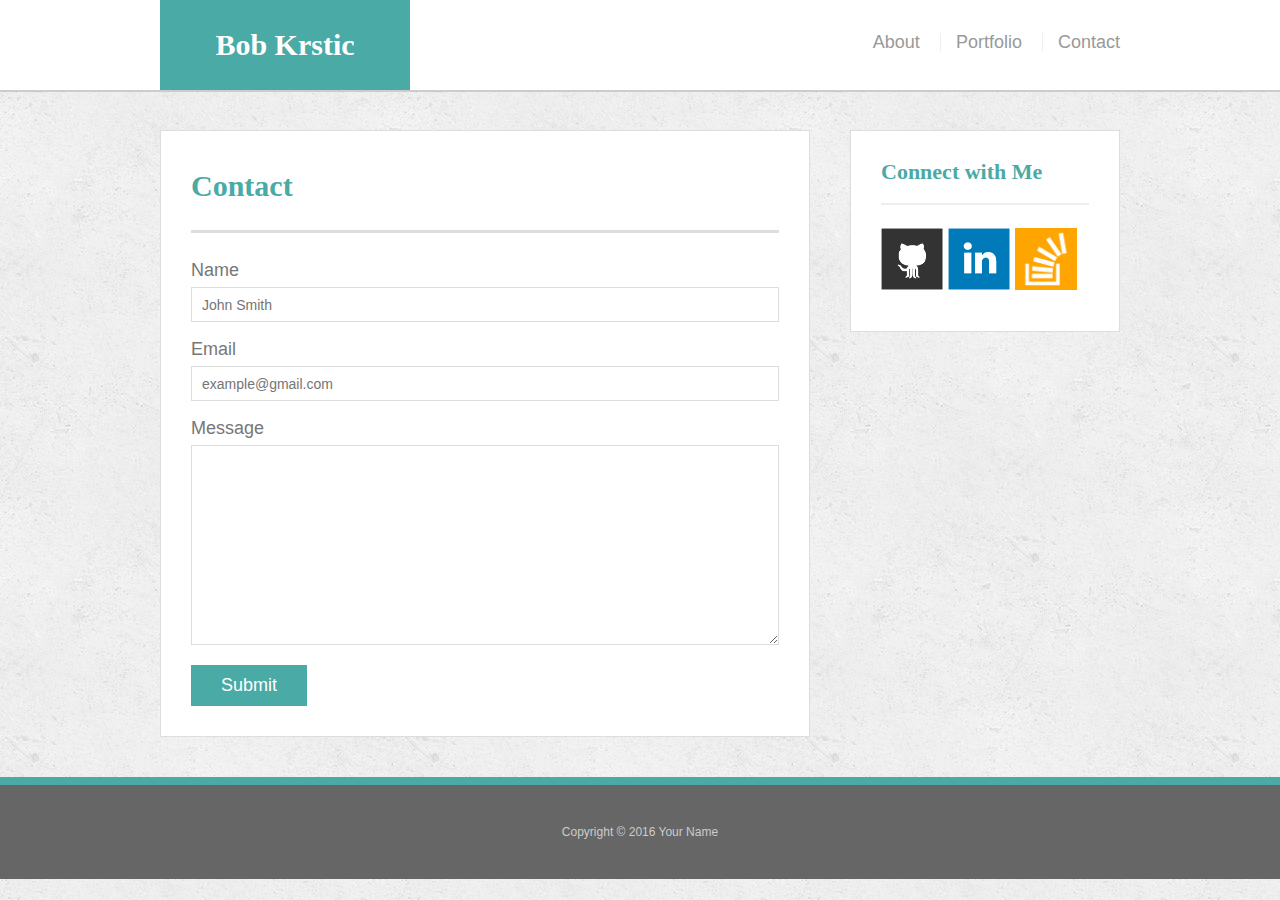
<file: contact.html>
<!doctype html>
<html lang="en-us">

<head>
  <meta charset="UTF-8">
  <meta name="viewport" content="width=device-width, initial-scale=1.0">
  <title>Contact | Bob Krstic</title>
  <link rel="stylesheet" type="text/css" href="assets/css/reset.css">
  <link rel="stylesheet" type="text/css" href="assets/css/style.css">
</head>

<body>

  <header id="masthead">
    <div class="container">
      <a href="index.html" id="logo">Bob Krstic</a>
      <nav>
        <a href="index.html">About</a>
        <a href="portfolio.html">Portfolio</a>
        <a href="contact.html">Contact</a>
      </nav>
    </div>
  </header>

  <div id="main-container" class="container">
    <section class="main-section">
      <h1>Contact</h1>

      <form id="contact-form">
        <ul>
          <li>
            <label for="name">Name</label>
            <input type="text" id="name" name="name" placeholder="John Smith" required="required">
          </li>
          <li>
            <label for="email">Email</label>
            <input type="email" id="email" name="email" placeholder="example@gmail.com" required="required">
          </li>
          <li>
            <label for="message">Message</label>
            <textarea id="message" name="message" required="required"></textarea>
          </li>
        </ul>
        <input type="submit">
      </form>

    </section>

    <section class="sidebar">
      <div id="connect">
        <h2>Connect with Me</h2>

        <a href="https://github.com/bobkrstic"><img src="assets/images/github-128.png" class="social" alt="GitHub" /></a>
        <a href="https://www.linkedin.com/in/bob-krstic-346654139"><img src="assets/images/linkedin-128.png" class="social" alt="LinkedIn" /></a>
        <a href="https://stackoverflow.com/users/7864713/s-krstic"><img src="assets/images/stackoverflow-128.png" class="social" alt="Stack Overflow" /></a>
      </div>
    </section>
  </div>

  <footer>
    <div class="container">
      Copyright &copy; 2016 Your Name
    </div>
  </footer>
</body>

</html>
</file>
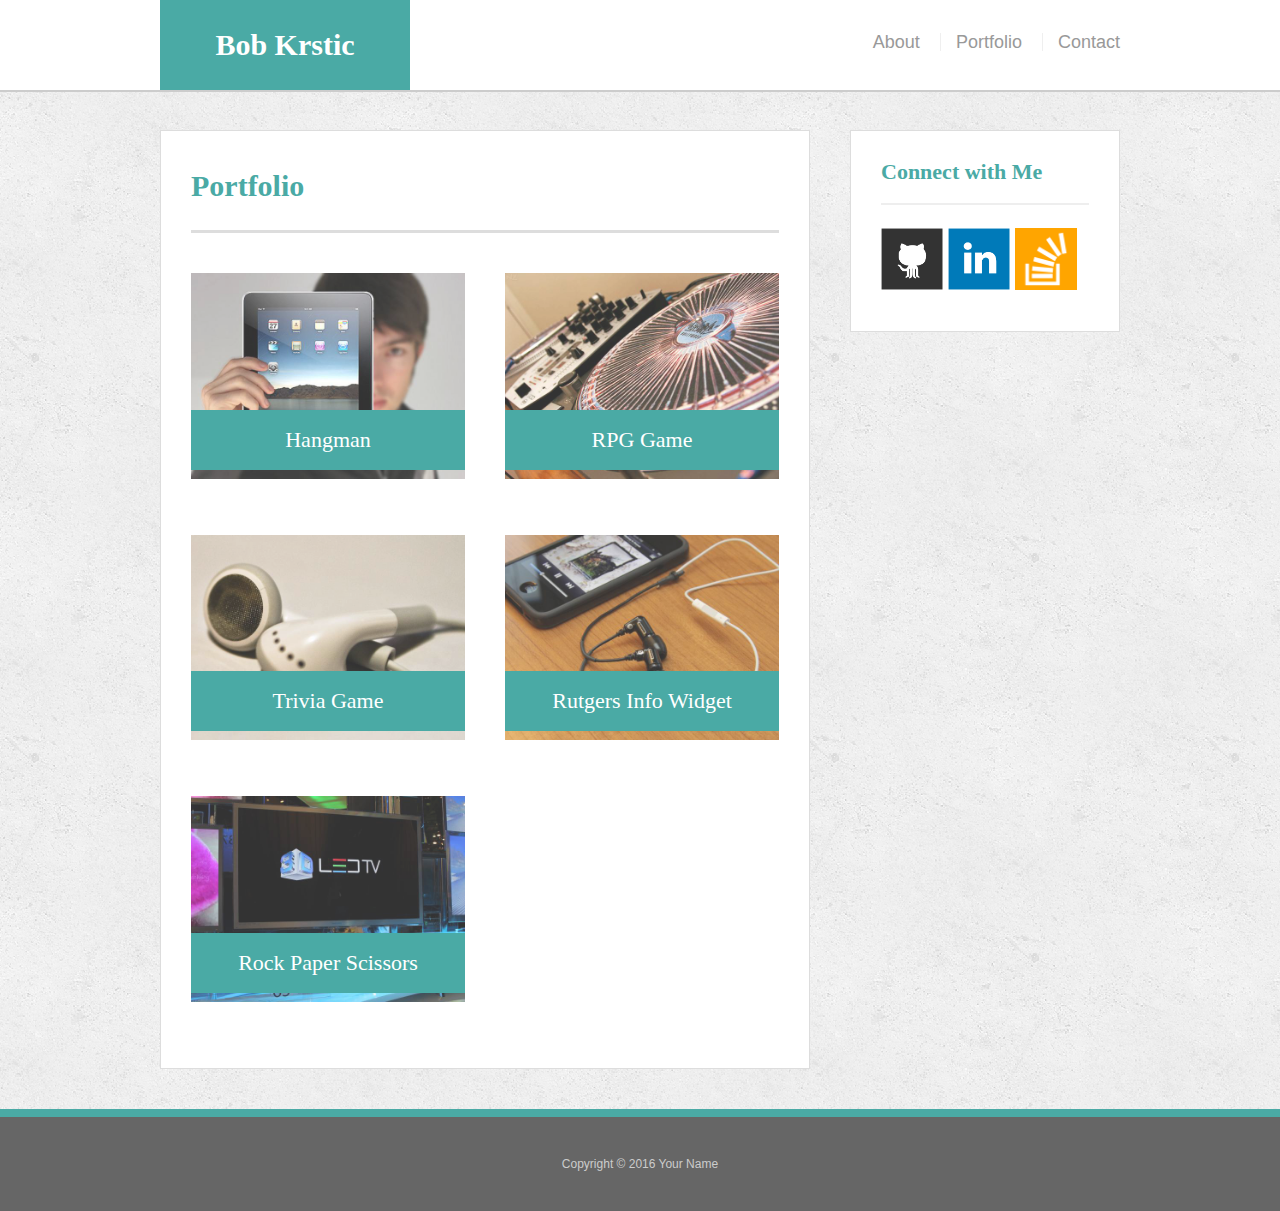
<file: portfolio.html>
<!doctype html>
<html lang="en-us">

<head>
  <meta charset="UTF-8">
  <meta name="viewport" content="width=device-width, initial-scale=1.0">
  <title>Portfolio | Bob Krstic</title>
  <link rel="stylesheet" type="text/css" href="assets/css/reset.css">
  <link rel="stylesheet" type="text/css" href="assets/css/style.css">
</head>

<body>

  <header id="masthead">
    <div class="container">
      <a href="index.html" id="logo">Bob Krstic</a>
      <nav>
        <a href="index.html">About</a>
        <a href="portfolio.html">Portfolio</a>
        <a href="contact.html">Contact</a>
      </nav>
    </div>
  </header>

  <div id="main-container" class="container">
    <section class="main-section">
      <h1>Portfolio</h1>

      <div class="work">
        <img src="assets/images/technics-q-c-640-480-1.jpg" alt="hangman">

        <h3>Hangman</h3>
      </div>
      <div class="work">
        <img src="assets/images/technics-q-c-640-480-2.jpg" alt="RPG Game">

        <h3>RPG Game</h3>
      </div>
      <div class="work">
        <img src="assets/images/technics-q-c-640-480-5.jpg" alt="Trivia Game">

        <h3>Trivia Game</h3>
      </div>
      <div class="work">
        <img src="assets/images/technics-q-c-640-480-7.jpg" alt="Rutgers Info Widget">

        <h3>Rutgers Info Widget</h3>
      </div>
      <div class="work">
        <img src="assets/images/technics-q-c-640-480-9.jpg" alt="Rock Paper Scissors">

        <h3>Rock Paper Scissors</h3>
      </div>

    </section>

    <section class="sidebar">
      <div id="connect">
        <h2>Connect with Me</h2>

        <a href="https://github.com/bobkrstic"><img src="assets/images/github-128.png" class="social" alt="GitHub" /></a>
        <a href="https://www.linkedin.com/in/bob-krstic-346654139"><img src="assets/images/linkedin-128.png" class="social" alt="LinkedIn" /></a>
        <a href="https://stackoverflow.com/users/7864713/s-krstic"><img src="assets/images/stackoverflow-128.png" class="social" alt="Stack Overflow" /></a>
      </div>
    </section>
  </div>

  <footer>
    <div class="container">
      Copyright &copy; 2016 Your Name
    </div>
  </footer>
</body>

</html>
</file>
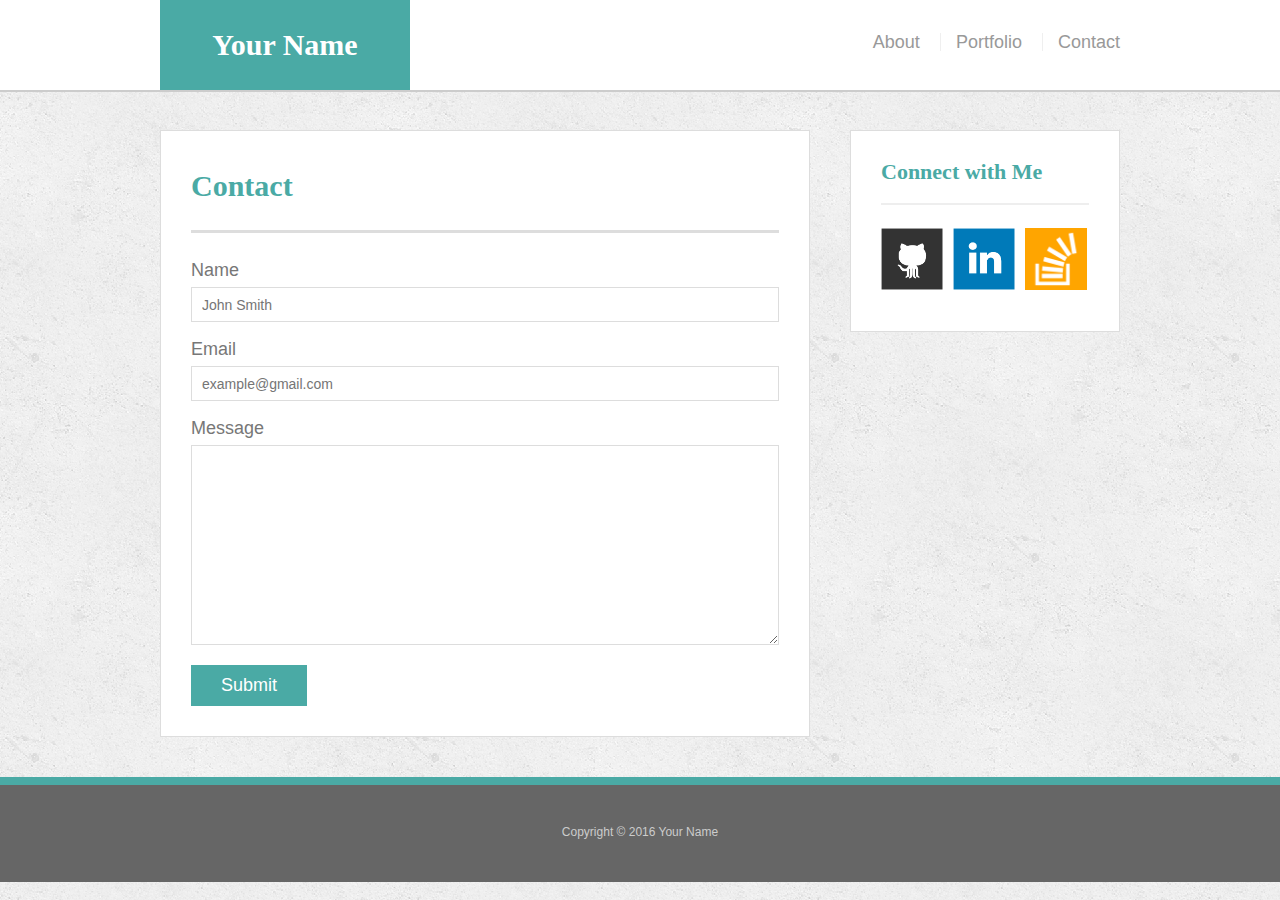
<file: bonus/hover-styles.html>
<!doctype html>
<html lang="en-us">

<head>
  <meta charset="UTF-8">
  <title>Hover Styling</title>
  <link rel="stylesheet" type="text/css" href="assets/css/reset.css">
  <link rel="stylesheet" type="text/css" href="assets/css/style.css">
</head>

<body>

  <header id="masthead">
    <div class="container">
      <a href="#" id="logo">Your Name</a>
      <nav>
        <a href="#">About</a>
        <a href="#">Portfolio</a>
        <a href="#">Contact</a>
      </nav>
    </div>
  </header>

  <div id="main-container" class="container">
    <section class="main-section">
      <h1>Contact</h1>

      <form id="contact-form">
        <ul>
          <li>
            <label for="name">Name</label>
            <input type="text" id="name" name="name" placeholder="John Smith" required="required">
          </li>
          <li>
            <label for="email">Email</label>
            <input type="email" id="email" name="email" placeholder="example@gmail.com" required="required">
          </li>
          <li>
            <label for="message">Message</label>
            <textarea id="message" name="message" required="required"></textarea>
          </li>
        </ul>
        <input type="submit">
      </form>

    </section>

    <section class="sidebar">
      <div id="connect">
        <h2>Connect with Me</h2>

        <img src="assets/images/github-128.png" class="social" alt="Github">
        <img src="assets/images/linkedin-128.png" class="social" alt="LinkedIn">
        <img src="assets/images/stackoverflow-128.png" class="social" alt="Stack Overflow">
      </div>
    </section>
  </div>

  <footer>
    <div class="container">
      Copyright &copy; 2016 Your Name
    </div>
  </footer>
</body>

</html>
</file>
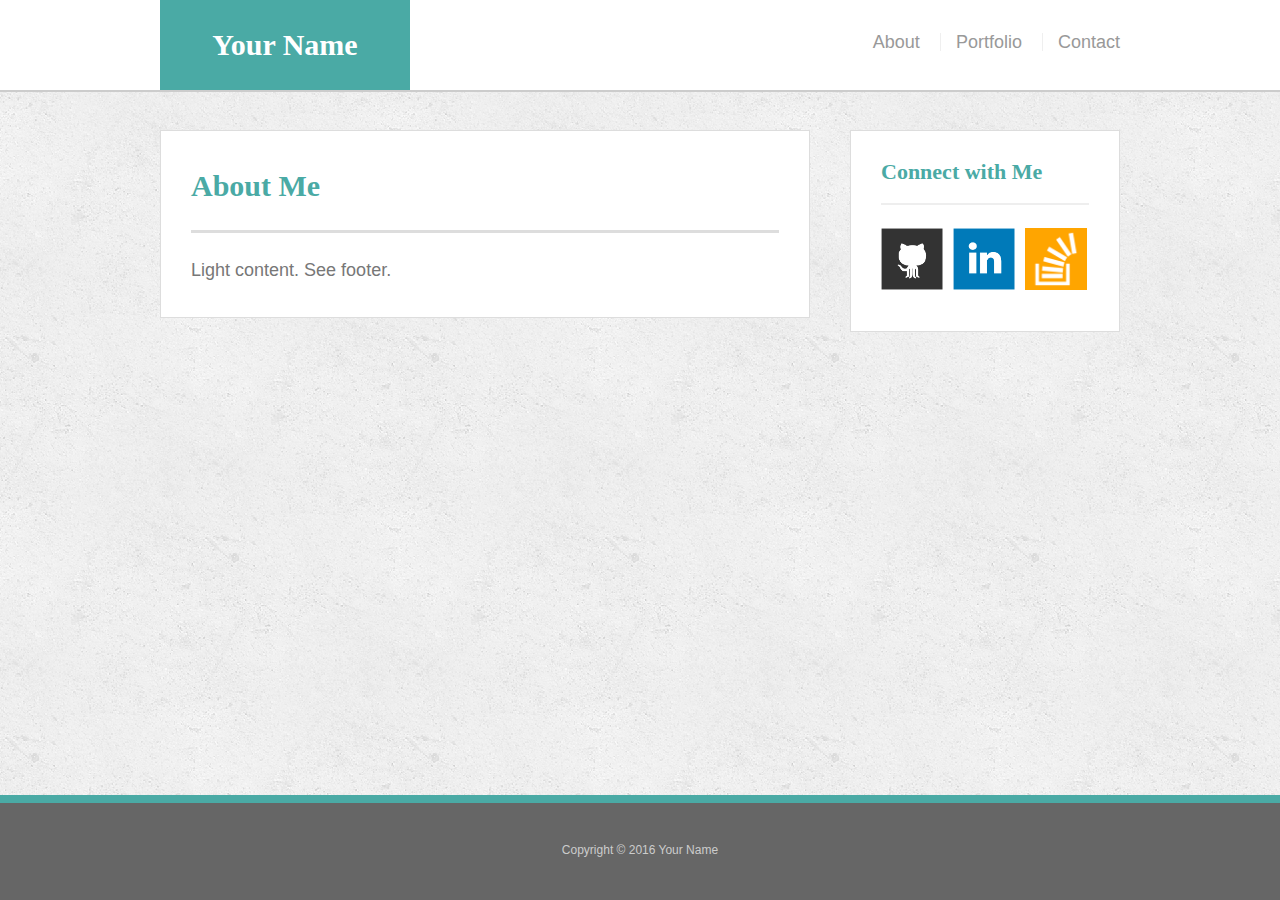
<file: bonus/sticky-footer.html>
<!doctype html>
<html lang="en-us">

<head>
  <meta charset="UTF-8">
  <title>Sticky Footer</title>
  <link rel="stylesheet" type="text/css" href="assets/css/reset.css">
  <link rel="stylesheet" type="text/css" href="assets/css/style.css">
</head>

<body>

  <header id="masthead">
    <div class="container">
      <a href="#" id="logo">Your Name</a>
      <nav>
        <a href="#">About</a>
        <a href="#">Portfolio</a>
        <a href="#">Contact</a>
      </nav>
    </div>
  </header>

  <div class="wrapper">
    <div id="main-container" class="container">
      <section class="main-section">
        <h1>About Me</h1>

        <p>Light content. See footer.</p>

      </section>

      <section class="sidebar">
        <div id="connect">
          <h2>Connect with Me</h2>

          <img src="assets/images/github-128.png" class="social" alt="Github">
          <img src="assets/images/linkedin-128.png" class="social" alt="LinkedIn">
          <img src="assets/images/stackoverflow-128.png" class="social" alt="Stack Overflow">
        </div>
      </section>

      <div class="push"></div>
    </div>
  </div>

  <footer>
    <div class="container">
      Copyright &copy; 2016 Your Name
    </div>
  </footer>
</body>

</html>
</file>
<file: assets/css/style.css>
body {
  font-family: Arial, "Helvetica Neue", Helvetica, sans-serif;
  font-size: 18px;
  line-height: 34px;
  color: #777;
  background: url("../images/concrete_seamless.png");
}

* {
  box-sizing: border-box;
}

/* general */

.container {
  width: 100%;
  max-width: 960px;
  margin: 0 auto;
  clear: both;
}

h1,
h2,
h3,
p {
  margin-bottom: 20px;
}

p:last-child {
  margin-bottom: 0;
}

h1,
h2,
h3 {
  font-family: Georgia, Times, "Times New Roman", serif;
  font-weight: 700;
  color: #4aaaa5;
}

h1 {
  padding-bottom: 20px;
  font-size: 30px;
  line-height: 49px;
  border-bottom: 3px solid #ddd;
}

h2,
h3 {
  font-size: 22px;
}

/* header */

#masthead {
  position: fixed;
  z-index: 99;
  width: 100%;
  margin: 0 0 30px;
  overflow: auto;
  color: #fff;
  background: #fff;
  border-bottom: 2px solid #ccc;
}

#logo {
  float: left;
  width: 250px;
  height: 90px;
  font-family: Georgia, Times, "Times New Roman", serif;
  font-size: 30px;
  font-weight: 700;
  line-height: 90px;
  color: #fff;
  text-align: center;
  text-decoration: none;
  background: #4aaaa5;
}

nav {
  float: right;
  margin-top: 25px;
}

nav a {
  display: inline-block;
  padding-left: 15px;
  margin-left: 15px;
  line-height: 18px;
  color: #999;
  text-decoration: none;
  border-left: 1px solid #efefef;
}

nav a:first-child {
  border-left: 0 none;
}

/* footer */

footer {
  padding: 30px 0;
  clear: both;
  font-size: 12px;
  color: #fff;
  color: #ccc;
  text-align: center;
  background: #666;
  border-top: 8px solid #4aaaa5;
}

/* sidebar */

.sidebar {
  float: right;
  width: 100%;
  max-width: 270px;
  padding: 30px;
  margin-bottom: 20px;
  background: #fff;
  border: 1px solid #ddd;
}

h3,
.sidebar h2 {
  padding-bottom: 20px;
  margin-bottom: 15px;
  line-height: 22px;
  border-bottom: 2px solid #eee;
}

.social {
  width: 62px;
  height: 62px;
  margin-top: 8px;
  margin-right: 5px;
}

.social:last-child {
  margin-right: 0;
}

/* main */

#main-container {
  padding-top: 130px;
}

.main-section {
  float: left;
  width: 100%;
  max-width: 650px;
  padding: 30px;
  margin: 0 0 40px;
  background: #fff;
  border: 1px solid #ddd;
}

/* portfolio page */

.work {
  position: relative;
  float: left;
  width: 274px;
  margin: 20px 0 25px;
  overflow: auto;
}

.work:nth-child(even) {
  margin-right: 40px;
}

.work img {
  width: 100%;
  border: 0 none;
  opacity: 0.8;
}

.work h3 {
  position: absolute;
  bottom: 20px;
  width: 100%;
  padding: 15px;
  margin-bottom: 0;
  font-weight: 300;
  line-height: 30px;
  color: #fff;
  text-align: center;
  background: #4aaaa5;
  border-bottom: 0;
}

.auth-image {
  float: left;
  width: 200px;
  height: auto;
  margin-top: 10px;
  margin-right: 25px;
}

/* contact page */

#contact-form ul {
  margin-bottom: 20px;
}

#contact-form li {
  margin-bottom: 10px;
}

label,
input[type=text],
input[type=email],
textarea {
  display: block;
  width: 100%;
}

input[type=text],
input[type=email],
textarea {
  height: 35px;
  padding: 0 10px;
  font-size: 14px;
  border: 1px solid #ddd;
}

textarea {
  height: 200px;
}

input[type=submit] {
  padding: 10px 30px;
  font-size: 18px;
  color: #fff;
  cursor: pointer;
  background: #4aaaa5;
  border: 0 none;
}




@media screen and (max-width: 980px) {

    .container {
      width: 700px;
    }

    .main-section {
      width: 400px;
    }

    .auth-image {
      width: 340px;
    }

    .work {
      width: 100%;
    }
}



@media screen and (max-width: 768px) {

    .container {
      width: 700px;
    }

    .main-section {
      float: left;
      width: 100%;
      max-width: 700px;
      padding: 30px;
      margin: 0 0 40px;
      background: #fff;
      border: 1px solid #ddd;
    }

    .auth-image {
      float: left;
      width: 200px;
      height: auto;
      margin-top: 10px;
      margin-right: 30px;
    }

    .sidebar {
      float: left;
      max-width: 700px;
    }
}


@media screen and (max-width: 640px) {

    .container {
      width: 500px;
    } 

    .auth-image {
      width: 430px;
    }

    #masthead {
      position: static; 
    }

    nav {
      width: 100%;
      padding-bottom: 10px;
    }

    #logo {
      width: 500px;
    }

    nav a {
      padding-left: 60px;
    }

    #main-container {
      padding-top: 5px;
    }

    .work {
      width: 100%;
    }   
}
</file>
<file: bonus/assets/css/style.css>
body {
  font-family: Arial, "Helvetica Neue", Helvetica, sans-serif;
  font-size: 18px;
  line-height: 34px;
  color: #777;
  background: url("../images/concrete_seamless.png");
}

* {
  box-sizing: border-box;
  margin: 0;
}

/* sticky footer styling */

/* http://ryanfait.com/html5-sticky-footer/ */

html,
body {
  height: 100%;
}

.wrapper {
  height: auto !important;
  height: 100%;
  min-height: 100%;
  margin: 0 auto -105px;
}

footer,
.push {
  height: 105px;
}

/* end sticky footer styling */

/* start hover styling */

#logo:hover,
input[type=submit]:hover {
  background: #5e7f7e;
}

nav a:hover {
  color: #5e7f7e;
}

.social:hover {
  cursor: pointer;
  opacity: 0.8;
}

/* end hover styling */

/* general styling */

.container {
  width: 100%;
  max-width: 960px;
  margin: 0 auto;
  clear: both;
}

h1,
h2,
h3,
p {
  margin-bottom: 20px;
}

p:last-child {
  margin-bottom: 0;
}

h1,
h2,
h3 {
  font-family: Georgia, Times, "Times New Roman", serif;
  font-weight: 700;
  color: #4aaaa5;
}

h1 {
  padding-bottom: 20px;
  font-size: 30px;
  line-height: 49px;
  border-bottom: 3px solid #ddd;
}

h2,
h3 {
  font-size: 22px;
}

/* header */

#masthead {
  position: fixed;
  z-index: 99;
  width: 100%;
  margin: 0 0 30px;
  overflow: auto;
  color: #fff;
  background: #fff;
  border-bottom: 2px solid #ccc;
}

#logo {
  float: left;
  width: 250px;
  height: 90px;
  font-family: Georgia, Times, "Times New Roman", serif;
  font-size: 30px;
  font-weight: 700;
  line-height: 90px;
  color: #fff;
  text-align: center;
  text-decoration: none;
  background: #4aaaa5;
}

nav {
  float: right;
  margin-top: 25px;
}

nav a {
  display: inline-block;
  padding-left: 15px;
  margin-left: 15px;
  line-height: 18px;
  color: #999;
  text-decoration: none;
  border-left: 1px solid #efefef;
}

nav a:first-child {
  border-left: 0 none;
}

/* footer */

footer {
  padding: 30px 0;
  clear: both;
  font-size: 12px;
  color: #fff;
  color: #ccc;
  text-align: center;
  background: #666;
  border-top: 8px solid #4aaaa5;
}

/* sidebar */

.sidebar {
  float: right;
  width: 100%;
  max-width: 270px;
  padding: 30px;
  margin-bottom: 20px;
  background: #fff;
  border: 1px solid #ddd;
}

h3,
.sidebar h2 {
  padding-bottom: 20px;
  margin-bottom: 15px;
  line-height: 22px;
  border-bottom: 2px solid #eee;
}

.social {
  width: 62px;
  height: 62px;
  margin-top: 8px;
  margin-right: 5px;
}

.social:last-child {
  margin-right: 0;
}

/* main */

#main-container {
  padding-top: 130px;
}

.main-section {
  float: left;
  width: 100%;
  max-width: 650px;
  padding: 30px;
  margin: 0 0 40px;
  background: #fff;
  border: 1px solid #ddd;
}

/* contact page */

#contact-form ul {
  margin-bottom: 20px;
}

#contact-form li {
  margin-bottom: 10px;
}

label,
input[type=text],
input[type=email],
textarea {
  display: block;
  width: 100%;
}

input[type=text],
input[type=email],
textarea {
  height: 35px;
  padding: 0 10px;
  font-size: 14px;
  border: 1px solid #ddd;
}

textarea {
  height: 200px;
}

input[type=submit] {
  padding: 10px 30px;
  font-size: 18px;
  color: #fff;
  cursor: pointer;
  background: #4aaaa5;
  border: 0 none;
}
</file>
